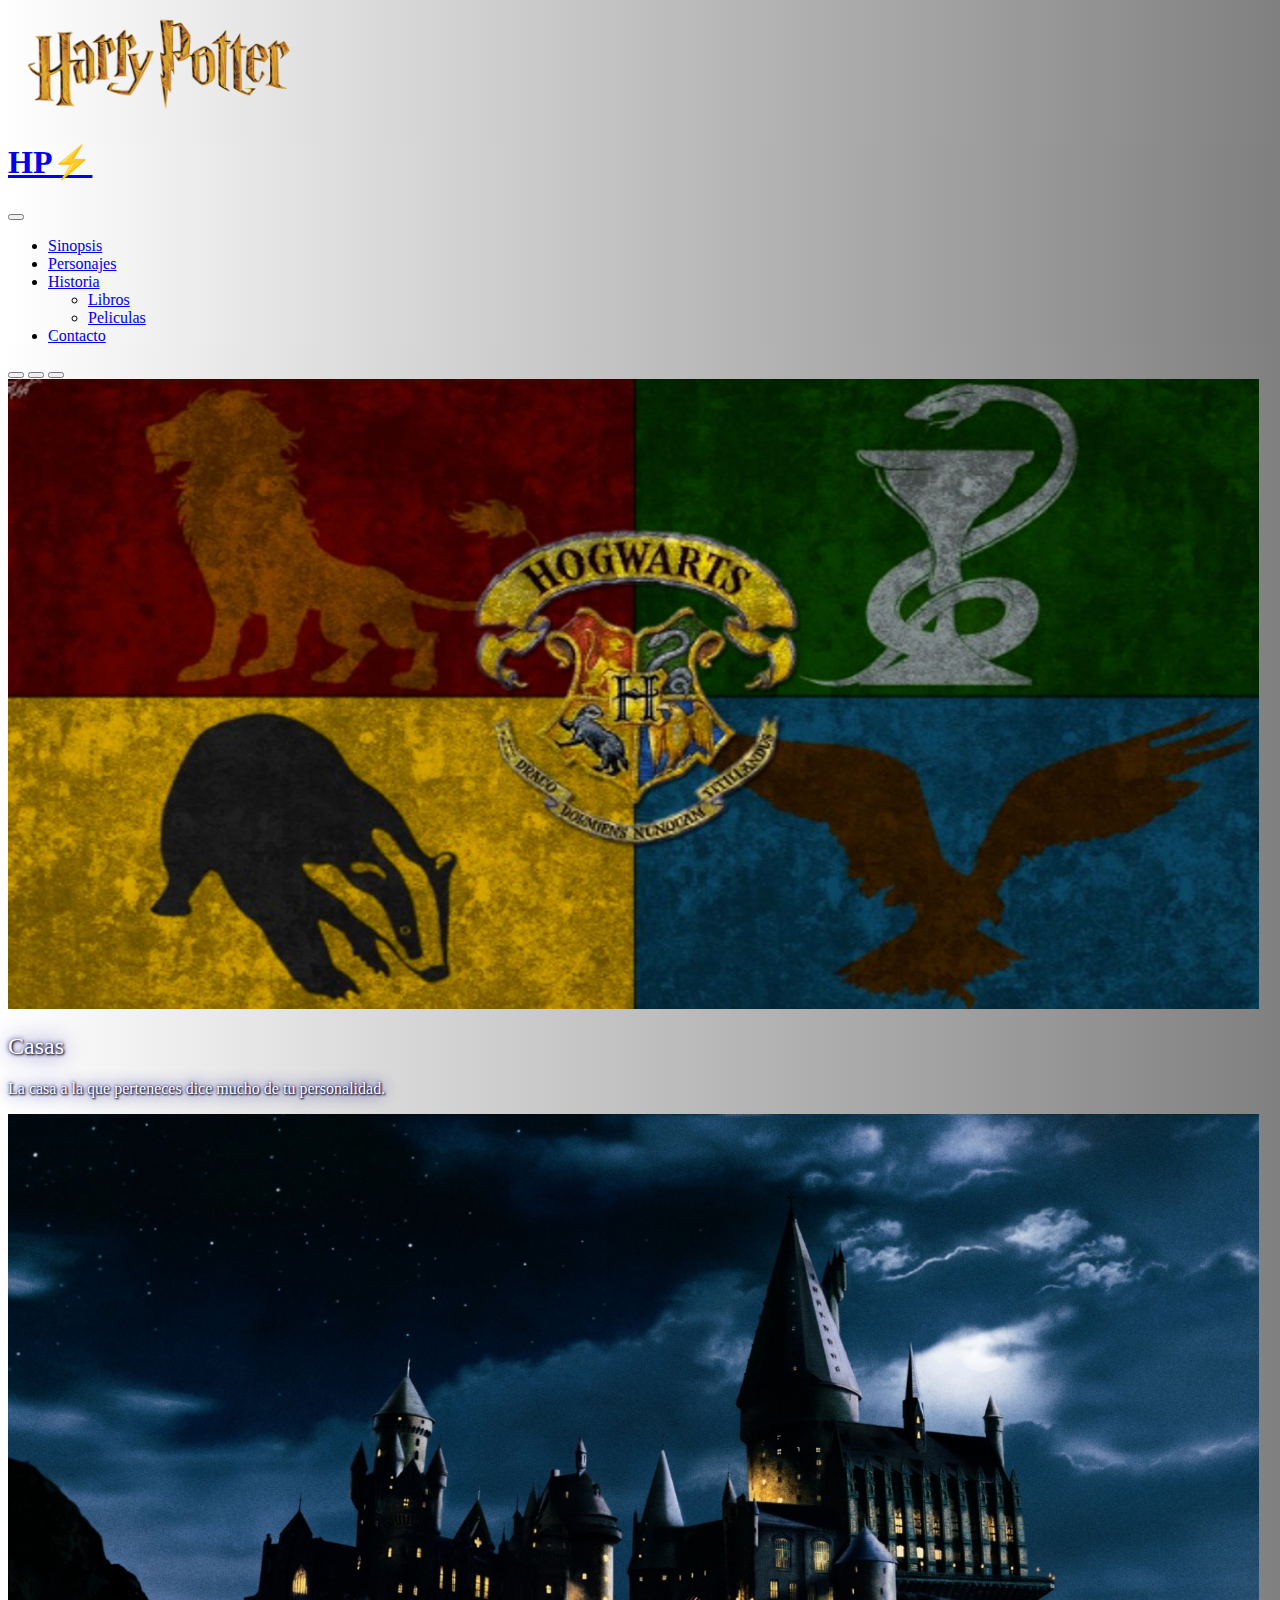
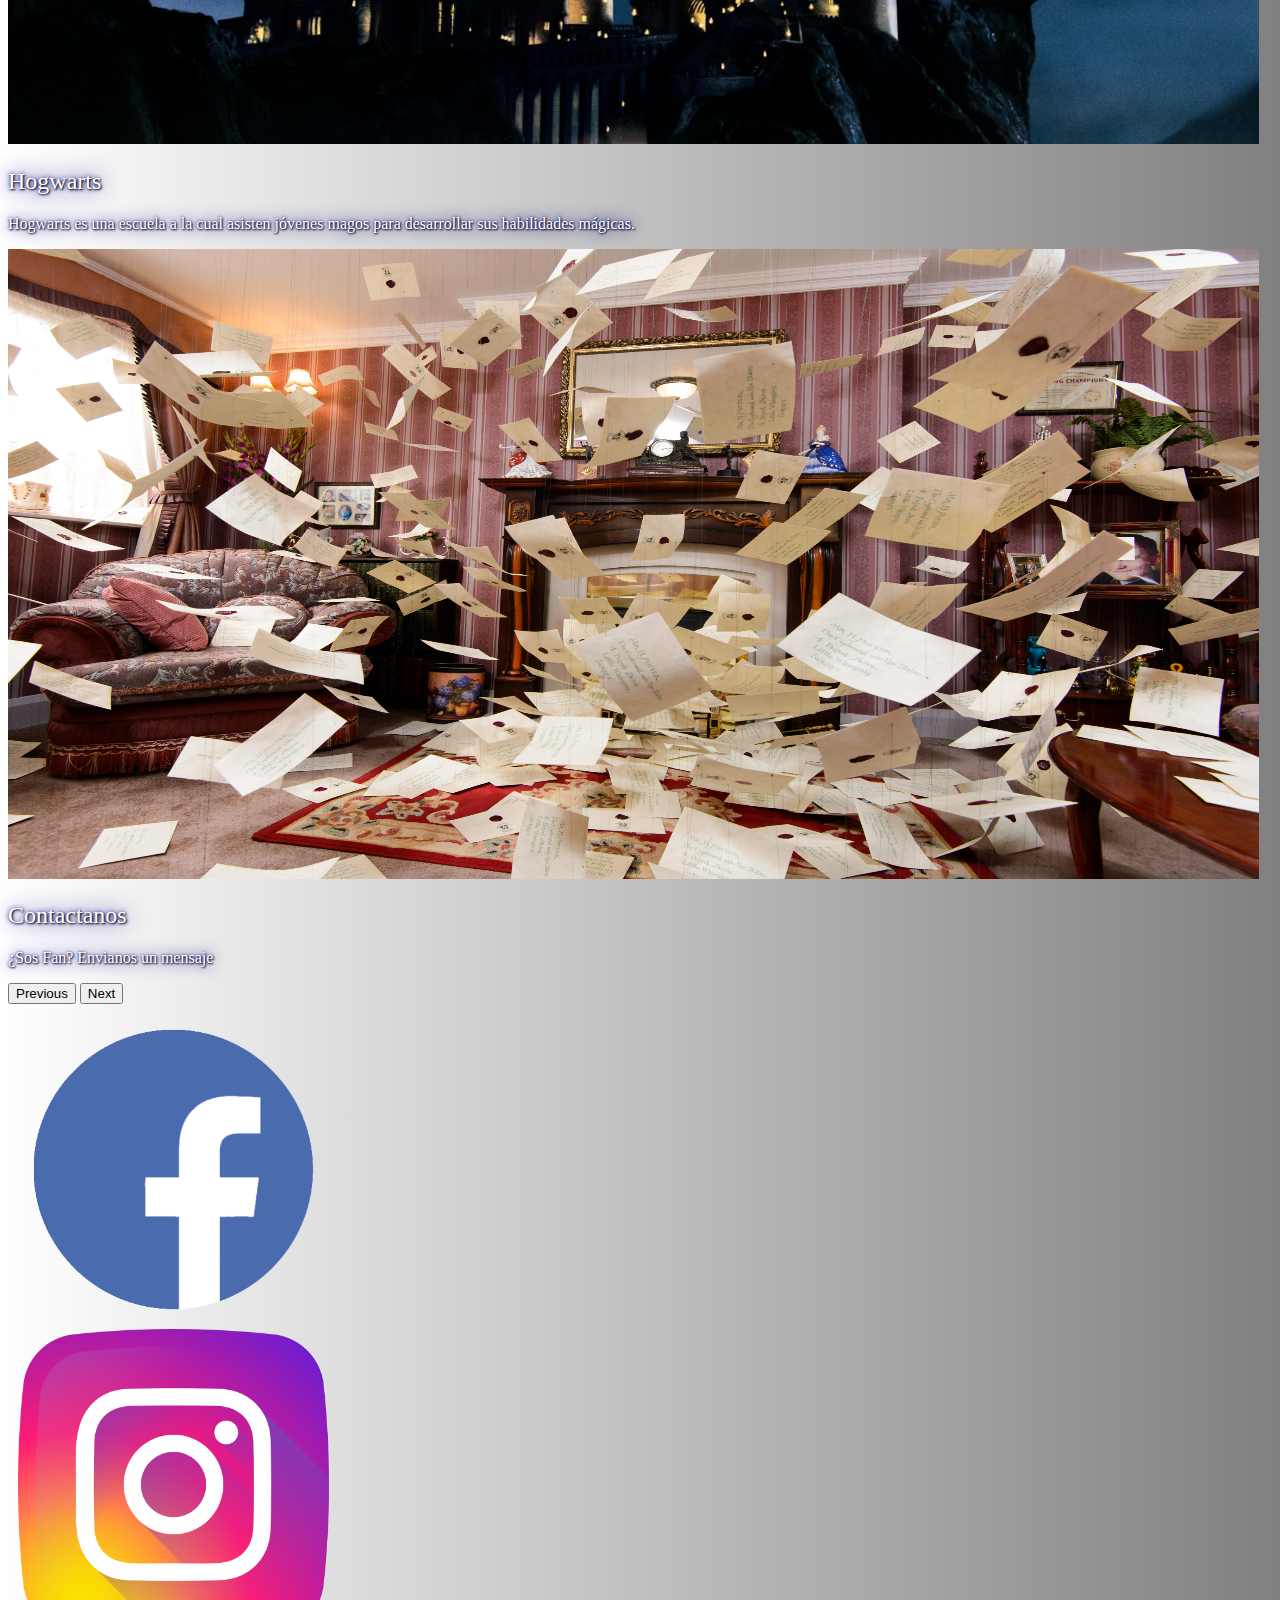
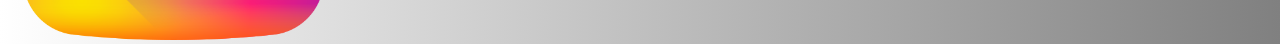
<file: index.html>
<!DOCTYPE html>
<html lang="en">
  <head>
    <meta charset="UTF-8" />
    <meta http-equiv="X-UA-Compatible" content="IE=edge" />
    <meta name="viewport" content="width=device-width, initial-scale=1.0" />
    <!--link bootstrap  -->
    <link
      href="https://cdn.jsdelivr.net/npm/bootstrap@5.1.3/dist/css/bootstrap.min.css"
      rel="stylesheet"
      integrity="sha384-1BmE4kWBq78iYhFldvKuhfTAU6auU8tT94WrHftjDbrCEXSU1oBoqyl2QvZ6jIW3"
      crossorigin="anonymous"
    />
    <!-- mi css -->
    <link rel="stylesheet" href="css/style.css" />
    <title>Harry Potter</title>
  </head>
  <body>
    <!-- header -->
    <header class="container">
        <div class="row">
            <img src="img/titulo.png" alt="Harry Potter" class="col-12 d-flex justify-content-center">
        </div>
    </header>
<!-- ----------------- -->

    <!-- nav -->
    <nav class="navbar navbar-expand-lg navbar-light bg-light">
      <div class="container-fluid">
        <a class="navbar-brand" href="#"><h1>HP⚡</h1></a>
        <button
          class="navbar-toggler"
          type="button"
          data-bs-toggle="collapse"
          data-bs-target="#navbarSupportedContent"
          aria-controls="navbarSupportedContent"
          aria-expanded="false"
          aria-label="Toggle navigation"
        >
          <span class="navbar-toggler-icon"></span>
        </button>
        <div class="collapse navbar-collapse" id="navbarSupportedContent">
          <ul class="navbar-nav me-auto mb-2 mb-lg-0">
            <li class="nav-item">
              <a class="nav-link active" aria-current="page" href="#"
                >Sinopsis</a
              >
            </li>
            <li class="nav-item">
              <a class="nav-link" href="pag/personajes.html">Personajes</a>
            </li>
            <li class="nav-item dropdown">
              <a
                class="nav-link dropdown-toggle"
                href="#"
                id="navbarDropdown"
                role="button"
                data-bs-toggle="dropdown"
                aria-expanded="false"
              >
                Historia
              </a>
              <ul class="dropdown-menu" aria-labelledby="navbarDropdown">
                <li><a class="dropdown-item" href="#">Libros</a></li>
                <li><a class="dropdown-item" href="#">Peliculas</a></li>
                
              </ul>
            </li>
            <li class="nav-item">
                <a class="nav-link" href="#">Contacto</a>
              </li>
            
          </ul>
          
        </div>
      </div>
    </nav>
<!-- ----------- -->

    <!-- main - carousel -->
    <main>
        <div id="carouselExampleCaptions" class="carousel slide" data-bs-ride="carousel">
            <div class="carousel-indicators">
              <button type="button" data-bs-target="#carouselExampleCaptions" data-bs-slide-to="0" class="active" aria-current="true" aria-label="Slide 1"></button>
              <button type="button" data-bs-target="#carouselExampleCaptions" data-bs-slide-to="1" aria-label="Slide 2"></button>
              <button type="button" data-bs-target="#carouselExampleCaptions" data-bs-slide-to="2" aria-label="Slide 3"></button>
            </div>
            <div class="carousel-inner">
              <div class="carousel-item active">
                <img src="img/casas.jpg" class="d-block w-100" alt="harry">
                <div class="carousel-caption d-none d-md-block">
                  <h2>Casas</h2>
                  <p>La casa a la que perteneces dice mucho de tu personalidad.</p>
                </div>
              </div>
              <div class="carousel-item">
                <img src="img/castillo.jpg" class="d-block w-100" alt="castillo hogwarts">
                <div class="carousel-caption d-none d-md-block">
                  <h2>Hogwarts</h2>
                  <p>Hogwarts es una escuela a la cual asisten jóvenes magos para desarrollar sus habilidades mágicas.</p>
                </div>
              </div>
              <div class="carousel-item">
                <img src="img/cartas.jpg" class="d-block w-100" alt="contacto">
                <div class="carousel-caption d-none d-md-block">
                  <h2>Contactanos</h2>
                  <p>¿Sos Fan? Envianos un mensaje</p>
                </div>
              </div>
            </div>
            <button class="carousel-control-prev" type="button" data-bs-target="#carouselExampleCaptions" data-bs-slide="prev">
              <span class="carousel-control-prev-icon" aria-hidden="true"></span>
              <span class="visually-hidden">Previous</span>
            </button>
            <button class="carousel-control-next" type="button" data-bs-target="#carouselExampleCaptions" data-bs-slide="next">
              <span class="carousel-control-next-icon" aria-hidden="true"></span>
              <span class="visually-hidden">Next</span>
            </button>
          </div>
    </main>

<!-- ---------------- -->
    <!-- footer -->
    <footer>
        <div class="container-fluid">
            <div class="row">
                <div class="col-6 d-flex justify-content-center align-items-center">
                    <img src="img/facebook.png" alt="facebook">
                </div>
                <div class="col-6 d-flex justify-content-center align-items-center">
                    <img src="img/instagram.png" alt="instagram">
                </div>
        </div>
    </footer>
<!-- --------------- -->


    <!-- script bootstrap -->
    <script
      src="https://cdn.jsdelivr.net/npm/@popperjs/core@2.10.2/dist/umd/popper.min.js"
      integrity="sha384-7+zCNj/IqJ95wo16oMtfsKbZ9ccEh31eOz1HGyDuCQ6wgnyJNSYdrPa03rtR1zdB"
      crossorigin="anonymous"
    ></script>
    <script
      src="https://cdn.jsdelivr.net/npm/bootstrap@5.1.3/dist/js/bootstrap.min.js"
      integrity="sha384-QJHtvGhmr9XOIpI6YVutG+2QOK9T+ZnN4kzFN1RtK3zEFEIsxhlmWl5/YESvpZ13"
      crossorigin="anonymous"
    ></script>
  </body>
</html>
</file>
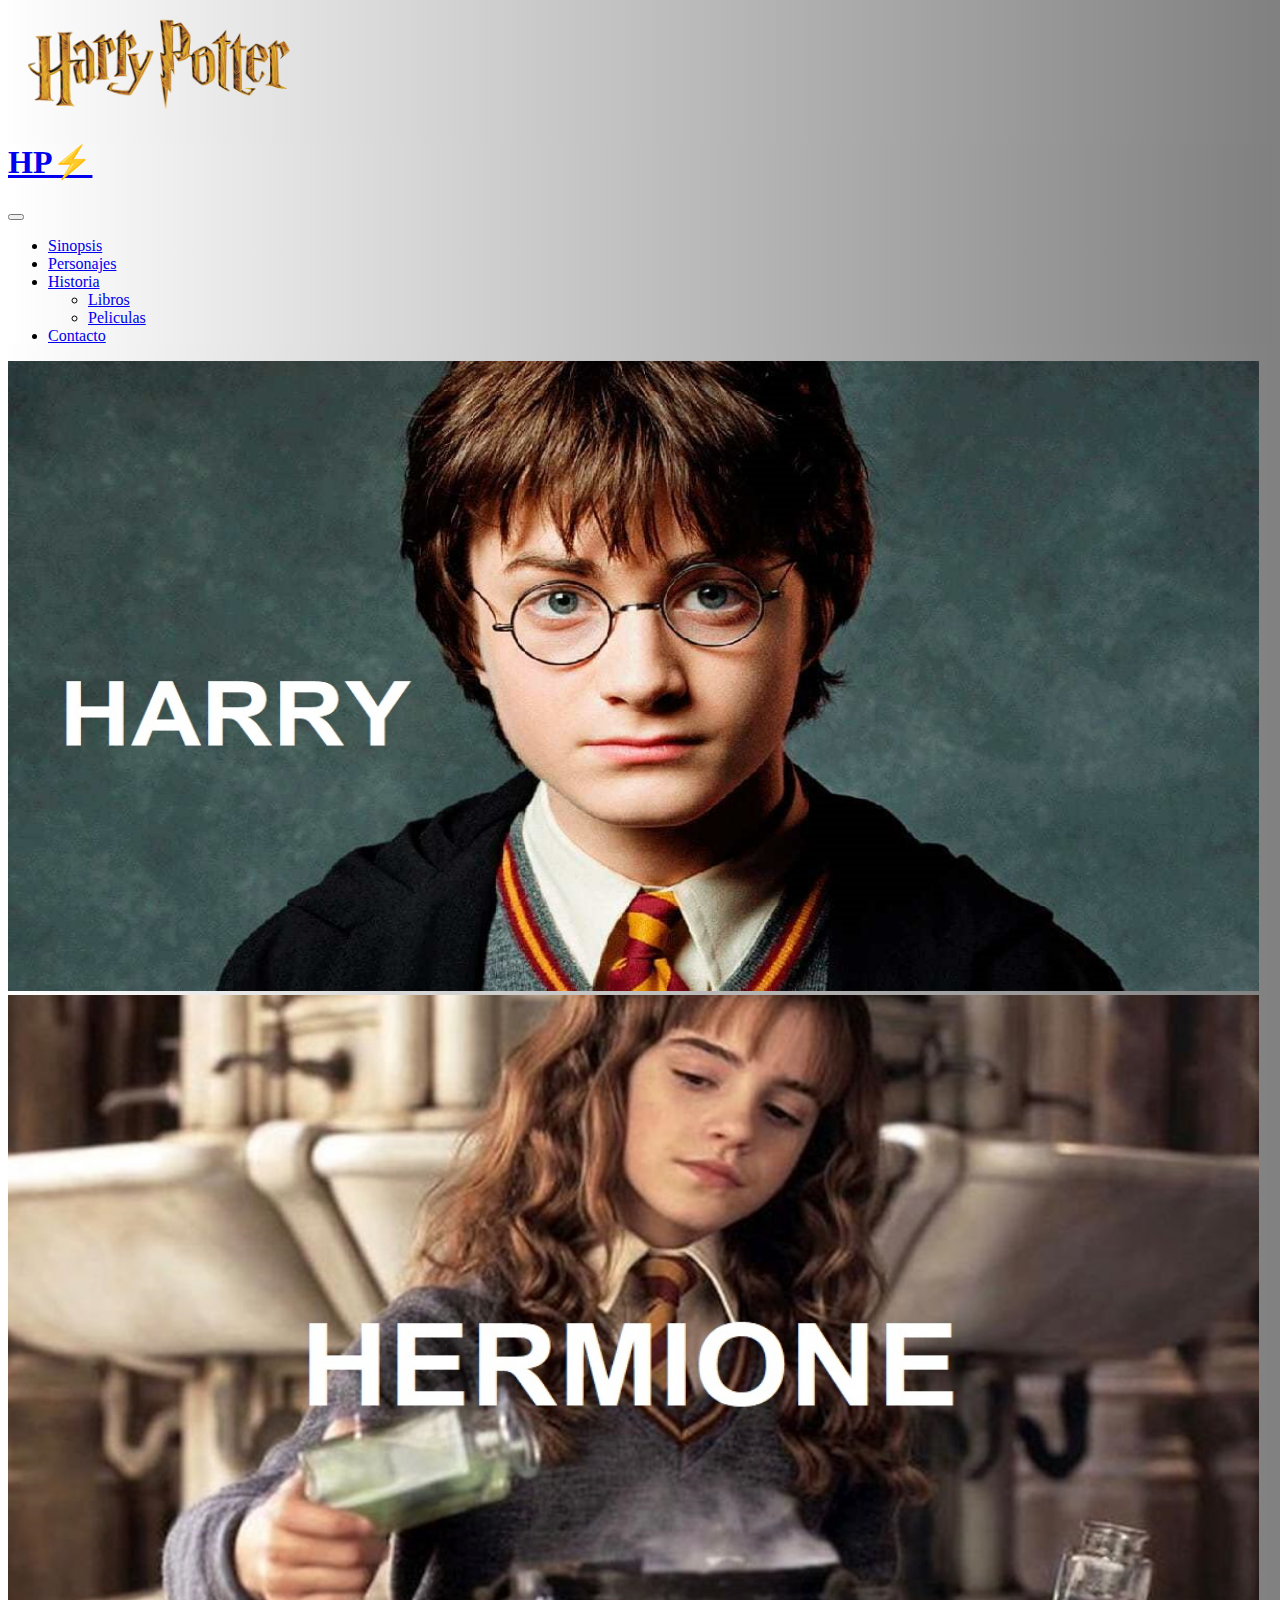
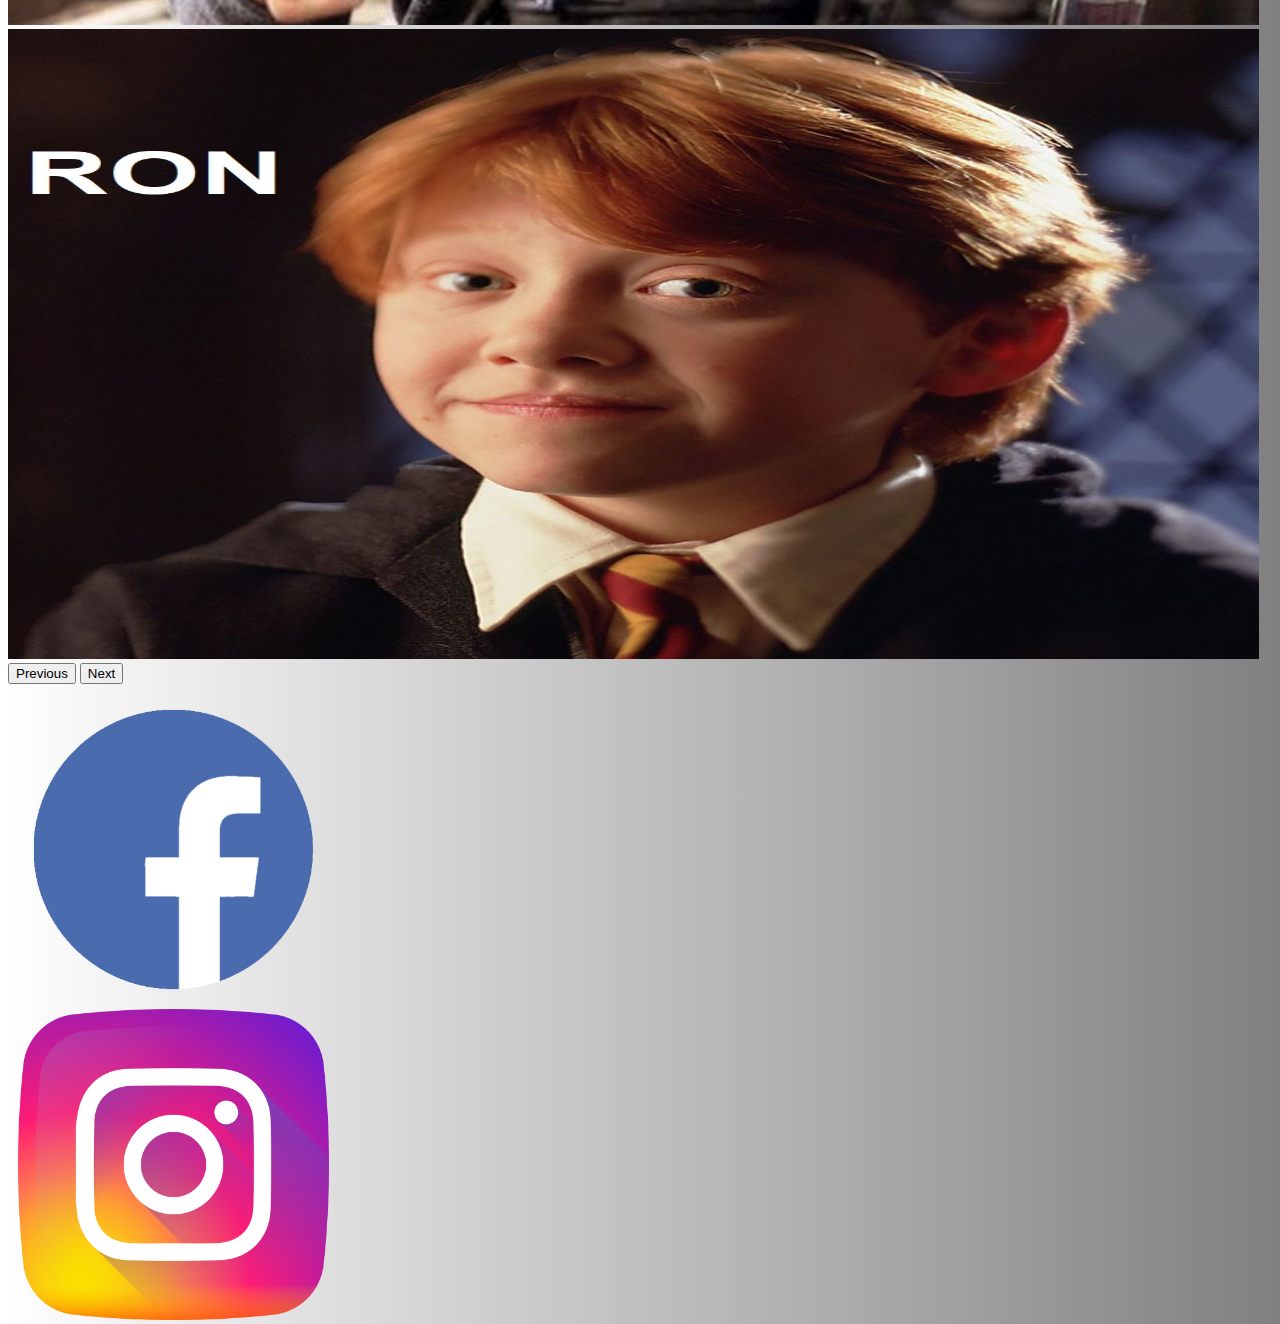
<file: pag/personajes.html>
<!DOCTYPE html>
<html lang="en">
  <head>
    <meta charset="UTF-8" />
    <meta http-equiv="X-UA-Compatible" content="IE=edge" />
    <meta name="viewport" content="width=device-width, initial-scale=1.0" />
    <!--link bootstrap  -->
    <link
      href="https://cdn.jsdelivr.net/npm/bootstrap@5.1.3/dist/css/bootstrap.min.css"
      rel="stylesheet"
      integrity="sha384-1BmE4kWBq78iYhFldvKuhfTAU6auU8tT94WrHftjDbrCEXSU1oBoqyl2QvZ6jIW3"
      crossorigin="anonymous"
    />
    <!-- mi css -->
    <link rel="stylesheet" href="../css/style.css" />
    <title>Personajes</title>
  </head>
  <body>
    <!-- header -->
    <header class="container">
        <div class="row">
            <img src="../img/titulo.png" alt="Harry Potter" class="col-12 d-flex justify-content-center">
        </div>
    </header>
<!-- ----------------- -->

    <!-- nav -->
    <nav class="navbar navbar-expand-lg navbar-light bg-light">
      <div class="container-fluid">
        <a class="navbar-brand" href="../index.html"><h1>HP⚡</h1></a>
        <button
          class="navbar-toggler"
          type="button"
          data-bs-toggle="collapse"
          data-bs-target="#navbarSupportedContent"
          aria-controls="navbarSupportedContent"
          aria-expanded="false"
          aria-label="Toggle navigation"
        >
          <span class="navbar-toggler-icon"></span>
        </button>
        <div class="collapse navbar-collapse" id="navbarSupportedContent">
          <ul class="navbar-nav me-auto mb-2 mb-lg-0">
            <li class="nav-item">
              <a class="nav-link active" aria-current="page" href="#"
                >Sinopsis</a
              >
            </li>
            <li class="nav-item">
              <a class="nav-link" href="personajes.html">Personajes</a>
            </li>
            <li class="nav-item dropdown">
              <a
                class="nav-link dropdown-toggle"
                href="#"
                id="navbarDropdown"
                role="button"
                data-bs-toggle="dropdown"
                aria-expanded="false"
              >
                Historia
              </a>
              <ul class="dropdown-menu" aria-labelledby="navbarDropdown">
                <li><a class="dropdown-item" href="#">Libros</a></li>
                <li><a class="dropdown-item" href="#">Peliculas</a></li>
                
              </ul>
            </li>
            <li class="nav-item">
                <a class="nav-link" href="#">Contacto</a>
              </li>
            
          </ul>
          
        </div>
      </div>
    </nav>
<!-- ----------- -->

    <!-- main -->
    
  <main>
    <div id="carouselExampleControlsNoTouching" class="carousel slide" data-bs-touch="false" data-bs-interval="false">
      <div class="carousel-inner">
        <div class="carousel-item active">
          <img src="../img/harry2.jpg" class="d-block w-100" alt="harry">
        </div>
        <div class="carousel-item">
          <img src="../img/hermione.jpg" class="d-block w-100" alt="hermione">
        </div>
        <div class="carousel-item">
          <img src="../img/ron.jpg" class="d-block w-100" alt="ron">
        </div>
      </div>
      <button class="carousel-control-prev" type="button" data-bs-target="#carouselExampleControlsNoTouching" data-bs-slide="prev">
        <span class="carousel-control-prev-icon" aria-hidden="true"></span>
        <span class="visually-hidden">Previous</span>
      </button>
      <button class="carousel-control-next" type="button" data-bs-target="#carouselExampleControlsNoTouching" data-bs-slide="next">
        <span class="carousel-control-next-icon" aria-hidden="true"></span>
        <span class="visually-hidden">Next</span>
      </button>
    </div>

  </main>
      
    

       
  

<!-- ---------------- -->
    <!-- footer -->
    <footer>
        <div class="container">
            <div class="row">
                <div class="col-6 d-flex justify-content-center align-items-center">
                <img src="../img/facebook.png" alt="facebook">
                </div>
                <div class="col-6 d-flex justify-content-center align-items-center">
                <img src="../img/instagram.png" alt="instagram">
                </div>
            </div>
        </div>
    </footer>
<!-- --------------- -->


    <!-- script bootstrap -->
    <script
      src="https://cdn.jsdelivr.net/npm/@popperjs/core@2.10.2/dist/umd/popper.min.js"
      integrity="sha384-7+zCNj/IqJ95wo16oMtfsKbZ9ccEh31eOz1HGyDuCQ6wgnyJNSYdrPa03rtR1zdB"
      crossorigin="anonymous"
    ></script>
    <script
      src="https://cdn.jsdelivr.net/npm/bootstrap@5.1.3/dist/js/bootstrap.min.js"
      integrity="sha384-QJHtvGhmr9XOIpI6YVutG+2QOK9T+ZnN4kzFN1RtK3zEFEIsxhlmWl5/YESvpZ13"
      crossorigin="anonymous"
    ></script>
  </body>
</html>
</file>
<file: css/style.css>
body{
    background-image: linear-gradient(to left, gray,white);
}

header {
    margin: 10px;
}

header div img {
    height: 12vh;
}

nav {
    background-image: linear-gradient(to left, gray,white);
}

main .accordion {
    height: 60vh;
    width: 70vw;
    margin: 0 auto;
}

main img {
    
    height: 70vh;
    width: 99%;
}

main h2 {
    text-shadow: 1px 1px 2px black, 0 0 1em darkblue, 0 0 0.2em darkblue;
    color: white;
    font: 1.5rem Georgia, "Bitstream Charter", "URW Bookman L", "Century Schoolbook L", serif;
}

main p {
    text-shadow: 1px 1px 2px black, 0 0 1em darkblue, 0 0 0.2em darkblue;
    color: white;
    font: 1rem Georgia, "Bitstream Charter", "URW Bookman L", "Century Schoolbook L", serif;
}


footer {
    margin: 10px;
    height: 10vh;
}

footer img {
    width: 25%;
    height: 45%;
}
</file>
